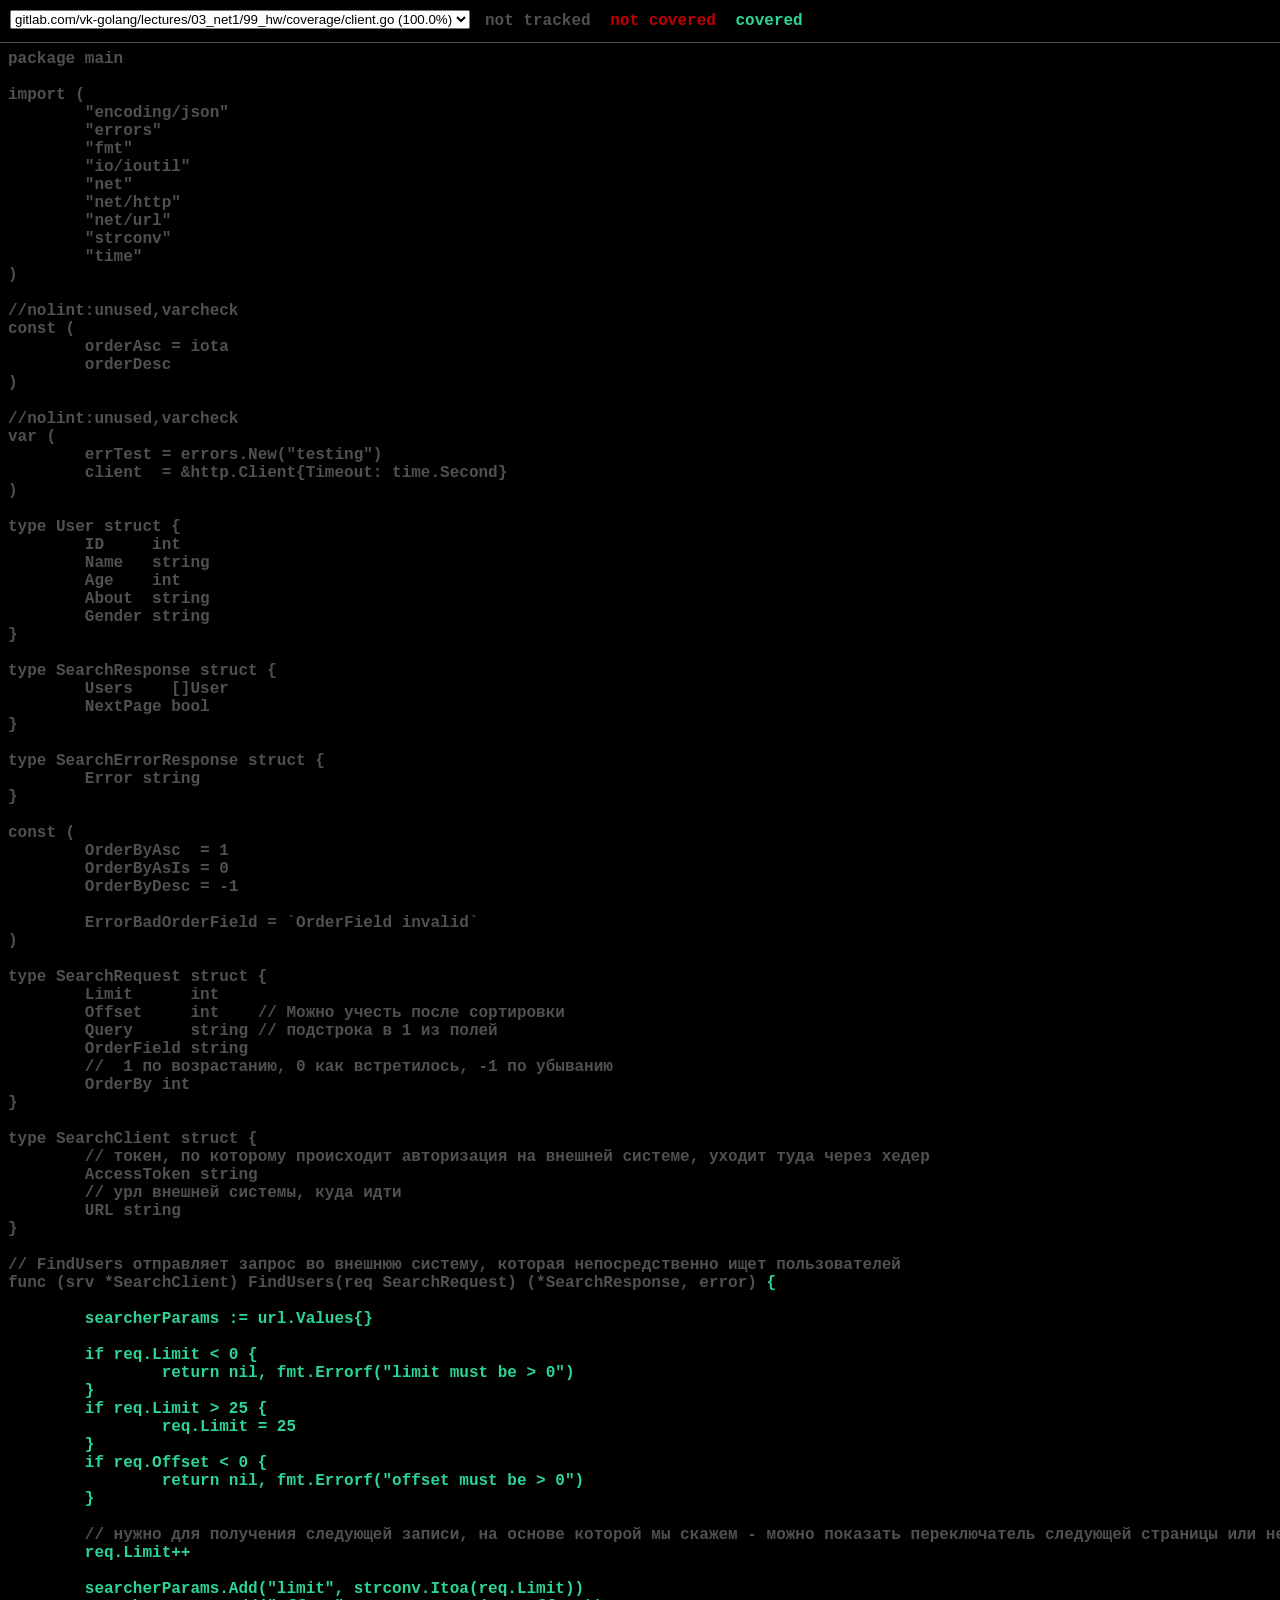
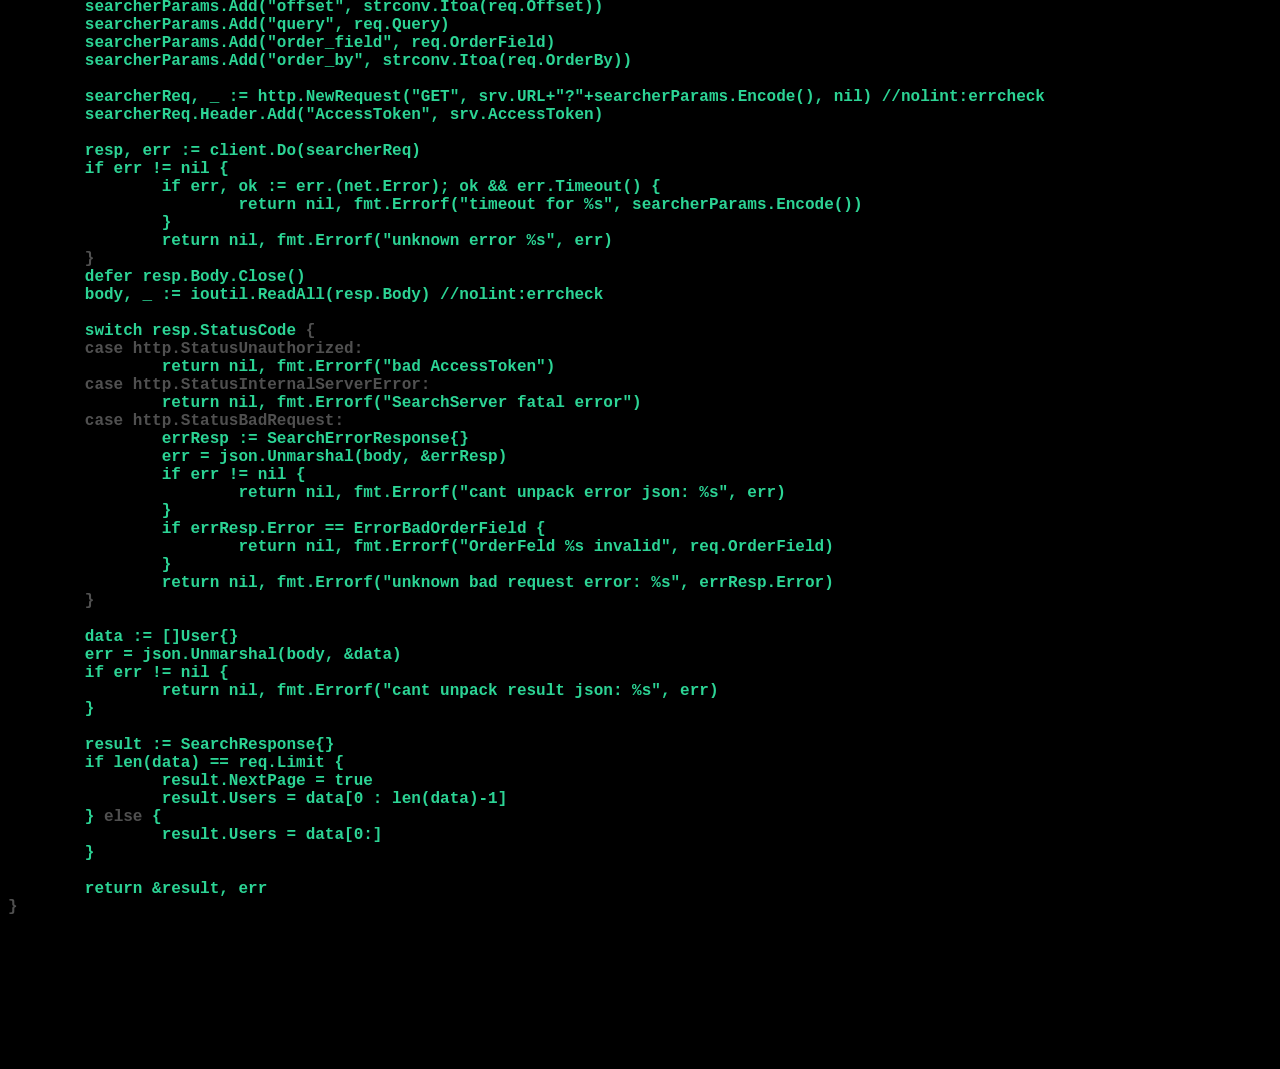
<file: client_server/cover.html>
<!DOCTYPE html>
<html>
	<head>
		<meta http-equiv="Content-Type" content="text/html; charset=utf-8">
		<title>coverage: Go Coverage Report</title>
		<style>
			body {
				background: black;
				color: rgb(80, 80, 80);
			}
			body, pre, #legend span {
				font-family: Menlo, monospace;
				font-weight: bold;
			}
			#topbar {
				background: black;
				position: fixed;
				top: 0; left: 0; right: 0;
				height: 42px;
				border-bottom: 1px solid rgb(80, 80, 80);
			}
			#content {
				margin-top: 50px;
			}
			#nav, #legend {
				float: left;
				margin-left: 10px;
			}
			#legend {
				margin-top: 12px;
			}
			#nav {
				margin-top: 10px;
			}
			#legend span {
				margin: 0 5px;
			}
			.cov0 { color: rgb(192, 0, 0) }
.cov1 { color: rgb(128, 128, 128) }
.cov2 { color: rgb(116, 140, 131) }
.cov3 { color: rgb(104, 152, 134) }
.cov4 { color: rgb(92, 164, 137) }
.cov5 { color: rgb(80, 176, 140) }
.cov6 { color: rgb(68, 188, 143) }
.cov7 { color: rgb(56, 200, 146) }
.cov8 { color: rgb(44, 212, 149) }
.cov9 { color: rgb(32, 224, 152) }
.cov10 { color: rgb(20, 236, 155) }

		</style>
	</head>
	<body>
		<div id="topbar">
			<div id="nav">
				<select id="files">
				
				<option value="file0">gitlab.com/vk-golang/lectures/03_net1/99_hw/coverage/client.go (100.0%)</option>
				
				<option value="file1">gitlab.com/vk-golang/lectures/03_net1/99_hw/coverage/server.go (94.1%)</option>
				
				</select>
			</div>
			<div id="legend">
				<span>not tracked</span>
			
				<span class="cov0">not covered</span>
				<span class="cov8">covered</span>
			
			</div>
		</div>
		<div id="content">
		
		<pre class="file" id="file0" style="display: none">package main

import (
        "encoding/json"
        "errors"
        "fmt"
        "io/ioutil"
        "net"
        "net/http"
        "net/url"
        "strconv"
        "time"
)

//nolint:unused,varcheck
const (
        orderAsc = iota
        orderDesc
)

//nolint:unused,varcheck
var (
        errTest = errors.New("testing")
        client  = &amp;http.Client{Timeout: time.Second}
)

type User struct {
        ID     int
        Name   string
        Age    int
        About  string
        Gender string
}

type SearchResponse struct {
        Users    []User
        NextPage bool
}

type SearchErrorResponse struct {
        Error string
}

const (
        OrderByAsc  = 1
        OrderByAsIs = 0
        OrderByDesc = -1

        ErrorBadOrderField = `OrderField invalid`
)

type SearchRequest struct {
        Limit      int
        Offset     int    // Можно учесть после сортировки
        Query      string // подстрока в 1 из полей
        OrderField string
        //  1 по возрастанию, 0 как встретилось, -1 по убыванию
        OrderBy int
}

type SearchClient struct {
        // токен, по которому происходит авторизация на внешней системе, уходит туда через хедер
        AccessToken string
        // урл внешней системы, куда идти
        URL string
}

// FindUsers отправляет запрос во внешнюю систему, которая непосредственно ищет пользователей
func (srv *SearchClient) FindUsers(req SearchRequest) (*SearchResponse, error) <span class="cov8" title="1">{

        searcherParams := url.Values{}

        if req.Limit &lt; 0 </span><span class="cov8" title="1">{
                return nil, fmt.Errorf("limit must be &gt; 0")
        }</span>
        <span class="cov8" title="1">if req.Limit &gt; 25 </span><span class="cov8" title="1">{
                req.Limit = 25
        }</span>
        <span class="cov8" title="1">if req.Offset &lt; 0 </span><span class="cov8" title="1">{
                return nil, fmt.Errorf("offset must be &gt; 0")
        }</span>

        // нужно для получения следующей записи, на основе которой мы скажем - можно показать переключатель следующей страницы или нет
        <span class="cov8" title="1">req.Limit++

        searcherParams.Add("limit", strconv.Itoa(req.Limit))
        searcherParams.Add("offset", strconv.Itoa(req.Offset))
        searcherParams.Add("query", req.Query)
        searcherParams.Add("order_field", req.OrderField)
        searcherParams.Add("order_by", strconv.Itoa(req.OrderBy))

        searcherReq, _ := http.NewRequest("GET", srv.URL+"?"+searcherParams.Encode(), nil) //nolint:errcheck
        searcherReq.Header.Add("AccessToken", srv.AccessToken)

        resp, err := client.Do(searcherReq)
        if err != nil </span><span class="cov8" title="1">{
                if err, ok := err.(net.Error); ok &amp;&amp; err.Timeout() </span><span class="cov8" title="1">{
                        return nil, fmt.Errorf("timeout for %s", searcherParams.Encode())
                }</span>
                <span class="cov8" title="1">return nil, fmt.Errorf("unknown error %s", err)</span>
        }
        <span class="cov8" title="1">defer resp.Body.Close()
        body, _ := ioutil.ReadAll(resp.Body) //nolint:errcheck

        switch resp.StatusCode </span>{
        case http.StatusUnauthorized:<span class="cov8" title="1">
                return nil, fmt.Errorf("bad AccessToken")</span>
        case http.StatusInternalServerError:<span class="cov8" title="1">
                return nil, fmt.Errorf("SearchServer fatal error")</span>
        case http.StatusBadRequest:<span class="cov8" title="1">
                errResp := SearchErrorResponse{}
                err = json.Unmarshal(body, &amp;errResp)
                if err != nil </span><span class="cov8" title="1">{
                        return nil, fmt.Errorf("cant unpack error json: %s", err)
                }</span>
                <span class="cov8" title="1">if errResp.Error == ErrorBadOrderField </span><span class="cov8" title="1">{
                        return nil, fmt.Errorf("OrderFeld %s invalid", req.OrderField)
                }</span>
                <span class="cov8" title="1">return nil, fmt.Errorf("unknown bad request error: %s", errResp.Error)</span>
        }

        <span class="cov8" title="1">data := []User{}
        err = json.Unmarshal(body, &amp;data)
        if err != nil </span><span class="cov8" title="1">{
                return nil, fmt.Errorf("cant unpack result json: %s", err)
        }</span>

        <span class="cov8" title="1">result := SearchResponse{}
        if len(data) == req.Limit </span><span class="cov8" title="1">{
                result.NextPage = true
                result.Users = data[0 : len(data)-1]
        }</span> else<span class="cov8" title="1"> {
                result.Users = data[0:]
        }</span>

        <span class="cov8" title="1">return &amp;result, err</span>
}
</pre>
		
		<pre class="file" id="file1" style="display: none">package main

// тут писать SearchServer
import (
        "encoding/json"
        "encoding/xml"
        "io/ioutil"
        "log"
        "net/http"
        "sort"
        "strconv"
        "strings"
)

var dataFileName = "dataset.xml"

type Row struct {
        XMLName   xml.Name `xml:"row"`
        ID        int      `xml:"id"`
        Age       int      `xml:"age"`
        FirstName string   `xml:"first_name"`
        LastName  string   `xml:"last_name"`
        Gender    string   `xml:"gender"`
        About     string   `xml:"about"`
}

type Root struct {
        XMLName xml.Name `xml:"root"`
        Rows    []Row    `xml:"row"`
}

func BadStatusResp(w http.ResponseWriter) <span class="cov8" title="1">{
        emptyUser, errJSON := json.Marshal([]User{})
        if errJSON != nil </span><span class="cov0" title="0">{
                log.Printf("Bad pack json. Err:%v", errJSON)
        }</span>
        <span class="cov8" title="1">_, errWrite := w.Write(emptyUser)
        if errWrite != nil </span><span class="cov0" title="0">{
                log.Printf("Bad write response. Err:%v", errWrite)
        }</span>
}

func CaseSort(orderField string, orderBy int, users []User) bool <span class="cov8" title="1">{
        // Сортируем по определенному полю в порядке OrderBy
        switch </span>{
        case orderField == "ID":<span class="cov8" title="1">
                if orderBy == 1 </span><span class="cov8" title="1">{
                        sort.Slice(users, func(i, j int) bool </span><span class="cov8" title="1">{
                                return users[i].ID &lt; users[j].ID
                        }</span>)
                }
                <span class="cov8" title="1">if orderBy == -1 </span><span class="cov8" title="1">{
                        sort.Slice(users, func(i, j int) bool </span><span class="cov8" title="1">{
                                return users[i].ID &gt; users[j].ID
                        }</span>)
                }

        case orderField == "Name" || orderField == "":<span class="cov8" title="1">
                // Также при пустом аналогично
                if orderBy == 1 </span><span class="cov8" title="1">{
                        sort.Slice(users, func(i, j int) bool </span><span class="cov8" title="1">{
                                return users[i].Name &lt; users[j].Name
                        }</span>)
                }
                <span class="cov8" title="1">if orderBy == -1 </span><span class="cov8" title="1">{
                        sort.Slice(users, func(i, j int) bool </span><span class="cov8" title="1">{
                                return users[i].Name &gt; users[j].Name
                        }</span>)
                }

        case orderField == "Age":<span class="cov8" title="1">
                if orderBy == 1 </span><span class="cov8" title="1">{
                        sort.Slice(users, func(i, j int) bool </span><span class="cov8" title="1">{
                                return users[i].Age &lt; users[j].Age
                        }</span>)
                }
                <span class="cov8" title="1">if orderBy == -1 </span><span class="cov8" title="1">{
                        sort.Slice(users, func(i, j int) bool </span><span class="cov8" title="1">{
                                return users[i].Age &gt; users[j].Age
                        }</span>)
                }

        default:<span class="cov8" title="1">
                return true</span>
        }
        <span class="cov8" title="1">return false</span>
}

func SearchServer(w http.ResponseWriter, r *http.Request) <span class="cov8" title="1">{

        accessToken := r.Header.Get("AccessToken")

        if accessToken != "AccessTokenGood" </span><span class="cov8" title="1">{
                log.Printf("401 Unauthorized")
                w.WriteHeader(http.StatusUnauthorized)
                BadStatusResp(w)
                return
        }</span>

        <span class="cov8" title="1">limit, errLimit := strconv.Atoi(r.URL.Query().Get("limit"))
        offset, errOffset := strconv.Atoi(r.URL.Query().Get("offset"))
        orderBy, errOrderBy := strconv.Atoi(r.URL.Query().Get("order_by"))
        query := r.URL.Query().Get("query")
        orderField := r.URL.Query().Get("order_field")

        if errLimit != nil </span><span class="cov8" title="1">{
                log.Printf("400 Bad Request. Err:%v", errLimit)
                w.WriteHeader(http.StatusBadRequest)
                BadStatusResp(w)
                return
        }</span>
        <span class="cov8" title="1">if errOffset != nil </span><span class="cov8" title="1">{
                log.Printf("400 Bad Request. Err:%v", errOffset)
                w.WriteHeader(http.StatusBadRequest)
                BadStatusResp(w)
                return
        }</span>
        <span class="cov8" title="1">if errOrderBy != nil </span><span class="cov8" title="1">{
                log.Printf("400 Bad Request. Err:%v", errOffset)
                w.WriteHeader(http.StatusBadRequest)
                BadStatusResp(w)
                return
        }</span>
        <span class="cov8" title="1">if limit &lt; 0 </span><span class="cov8" title="1">{
                log.Printf("400 Bad Request. Negative limit")
                w.WriteHeader(http.StatusBadRequest)
                BadStatusResp(w)
                return
        }</span>
        <span class="cov8" title="1">if offset &lt; 0 </span><span class="cov8" title="1">{
                log.Printf("400 Bad Request. Negative offset")
                w.WriteHeader(http.StatusBadRequest)
                BadStatusResp(w)
                return
        }</span>

        <span class="cov8" title="1">dataXML, errFile := ioutil.ReadFile(dataFileName)
        if errFile != nil </span><span class="cov8" title="1">{
                log.Printf("500 Internal Server Error. Err:%v", errOffset)
                w.WriteHeader(http.StatusInternalServerError)
                BadStatusResp(w)
                return
        }</span>
        <span class="cov8" title="1">data := new(Root)
        err := xml.Unmarshal(dataXML, &amp;data)
        if err != nil </span><span class="cov8" title="1">{
                log.Printf("500 Internal Server Error. Err:%v", err)
                w.WriteHeader(http.StatusInternalServerError)
                BadStatusResp(w)
                return
        }</span>

        <span class="cov8" title="1">var users []User
        // Ищем подстроку query в записях и записываем полученную инфу в юзера
        for _, record := range data.Rows </span><span class="cov8" title="1">{
                if strings.Contains(record.About, query) ||
                        strings.Contains(record.FirstName+record.LastName, query) </span><span class="cov8" title="1">{
                        users = append(users,
                                User{
                                        ID:     record.ID,
                                        Name:   record.FirstName + record.LastName,
                                        Age:    record.Age,
                                        About:  record.About,
                                        Gender: record.Gender,
                                },
                        )
                }</span>
        }

        // Сортируем по определенному полю в порядке OrderBy
        <span class="cov8" title="1">if CaseSort(orderField, orderBy, users) </span><span class="cov8" title="1">{
                w.WriteHeader(http.StatusBadRequest)
                resp := SearchErrorResponse{}
                resp.Error = ErrorBadOrderField
                result, errJSON := json.Marshal(resp)
                if errJSON != nil </span><span class="cov0" title="0">{
                        log.Printf("Bad pack json. Err:%v", errJSON)
                }</span>
                <span class="cov8" title="1">_, err := w.Write(result)
                if err != nil </span><span class="cov0" title="0">{
                        log.Printf("err:%v", err)
                }</span>
                <span class="cov8" title="1">return</span>
        }

        // Получаем финальный срез
        <span class="cov8" title="1">if (offset + limit) &gt; len(users) </span><span class="cov8" title="1">{
                users = users[offset:]
        }</span> else<span class="cov8" title="1"> {
                users = users[offset : offset+limit]
        }</span>

        <span class="cov8" title="1">w.WriteHeader(http.StatusOK)
        result, errJSON := json.Marshal(users)
        _, errWrite := w.Write(result)
        if errJSON != nil </span><span class="cov0" title="0">{
                log.Printf("Bad pack json. Err:%v", errJSON)
        }</span>
        <span class="cov8" title="1">if errWrite != nil </span><span class="cov0" title="0">{
                log.Printf("Bad write response. Err:%v", errWrite)
        }</span>
}
</pre>
		
		</div>
	</body>
	<script>
	(function() {
		var files = document.getElementById('files');
		var visible;
		files.addEventListener('change', onChange, false);
		function select(part) {
			if (visible)
				visible.style.display = 'none';
			visible = document.getElementById(part);
			if (!visible)
				return;
			files.value = part;
			visible.style.display = 'block';
			location.hash = part;
		}
		function onChange() {
			select(files.value);
			window.scrollTo(0, 0);
		}
		if (location.hash != "") {
			select(location.hash.substr(1));
		}
		if (!visible) {
			select("file0");
		}
	})();
	</script>
</html>
</file>
